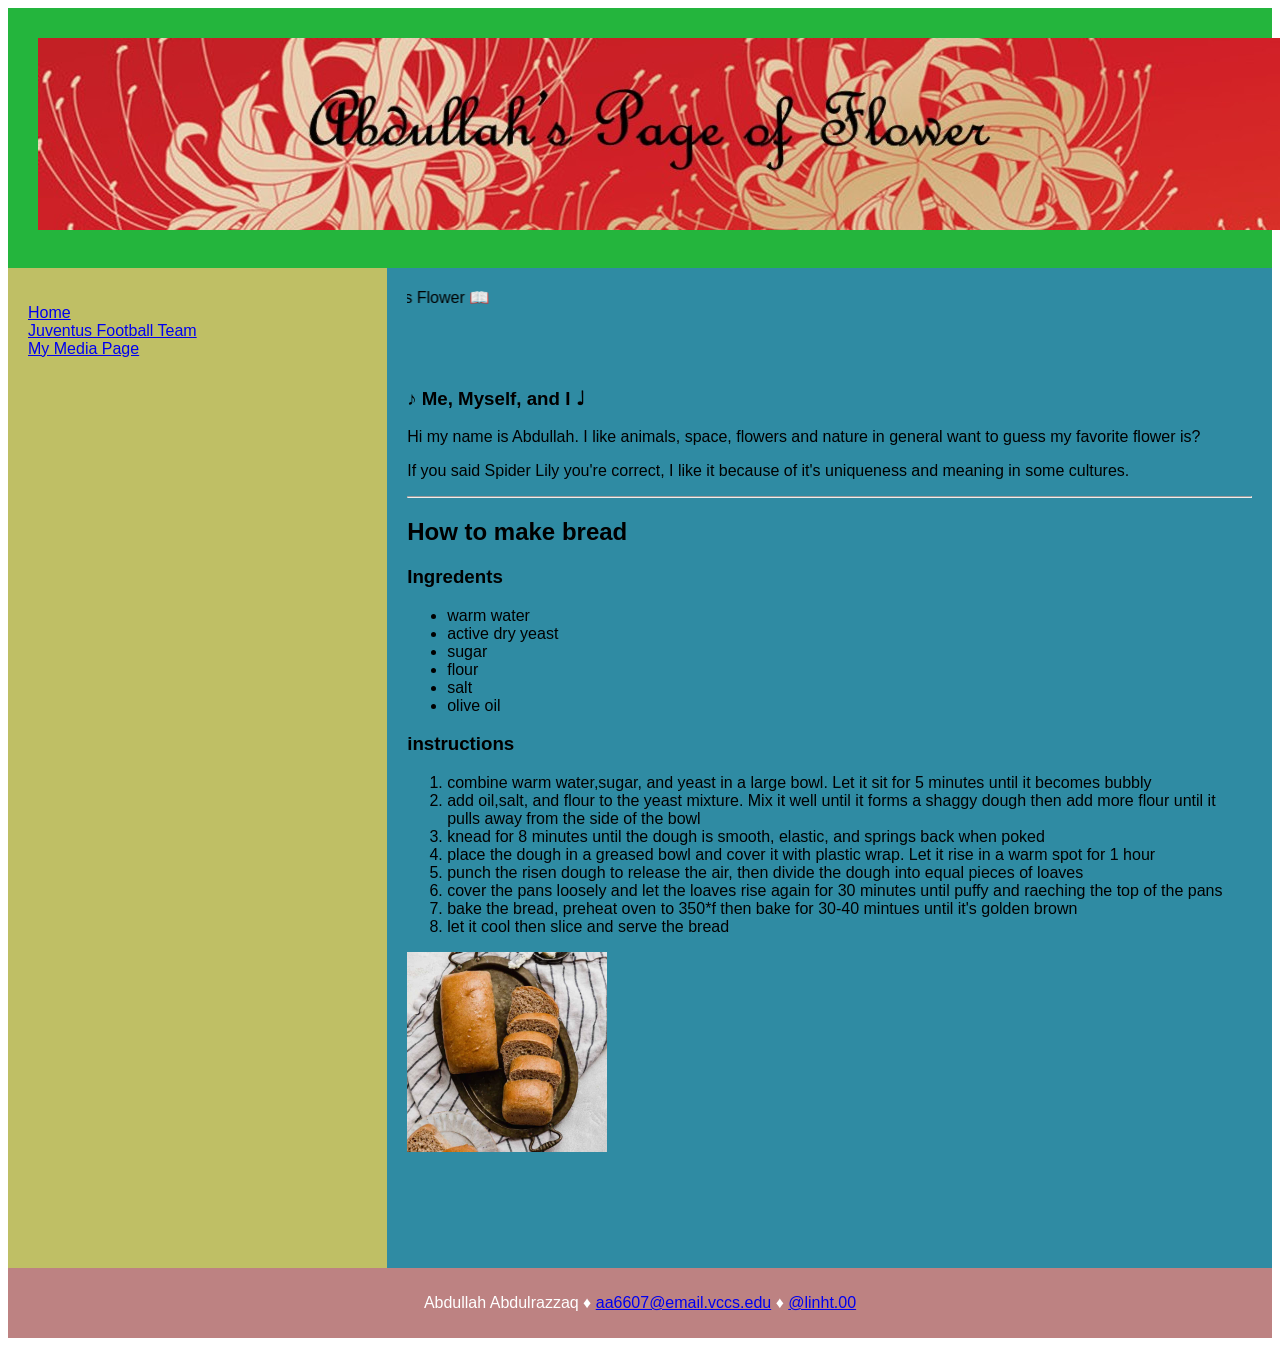
<file: index.html>
<!DOCTYPE html>
<html lang="en">
<head>
	<title>Abdullah's Page</title>
	<meta charset="utf-8">
	<meta name="viewport" content="width=device-width, initial-scale=1">
	<link rel="stylesheet" type="text/css" href="style 1.css">
	<link href="icoimage.ico" type="image/icon" rel="icon">
</head>
<body>

<header>
  <img src="banner.jpg" alt="Banner">
</header>

<section>
  <nav>
    <ul>
      <li><a href="index.html">Home</a></li>
      <li><a href="https://www.juventus.com/en/" target_"blank">Juventus Football Team</a></li>
      <li><a href="media.html">My Media Page</a></li>
    </ul>
  </nav>
  
  <article>
    <marquee width="60%" direction="right" height="8%">
        &#128214; Welcome to Abdullah's Flower &#128214;
    </marquee>

    <h1>&#9834; Me, Myself, and I &#9833;</h1>
    <p>Hi my name is Abdullah. I like animals, space, flowers and nature in general want to guess my favorite flower is?</p>
    <p>If you said Spider Lily you're correct, I like it because of it's uniqueness and meaning in some cultures.</p>

<hr>

	<h2>How to make bread</h2>

	<h3>Ingredents</h3>
	<ul>
	   <li>warm water</li>
	   <li>active dry yeast</li>
	   <li>sugar</li>
	   <li>flour</li>
	   <li>salt</li>
	   <li>olive oil</li>
	</ul>

	<h3>instructions</h3>
	<ol>
	   <li>combine warm water,sugar, and yeast in a large bowl. Let it sit for 5 minutes until it becomes bubbly</li>
	   <li>add oil,salt, and flour to the yeast mixture. Mix it well until it forms a shaggy dough then add more flour until it pulls away from the side of the bowl</li>
	   <li>knead for 8 minutes until the dough is smooth, elastic, and springs back when poked</li>
	   <li>place the dough in a greased bowl and cover it with plastic wrap. Let it rise in a warm spot for 1 hour</li>
	   <li>punch the risen dough to release the air, then divide the dough into equal pieces of loaves</li>
	   <li>cover the pans loosely and let the loaves rise again for 30 minutes until puffy and raeching the top of the pans</li>
	   <li>bake the bread, preheat oven to 350*f then bake for 30-40 mintues until it's golden brown</li>
	   <li>let it cool then slice and serve the bread</li>
	</ol>

	<img src="bread.jpg" alt="bread" width="200" height="200">

  </article>
</section>

<footer>
  <p>Abdullah Abdulrazzaq &#9830; <a href="mailto:aa6607@email.vccs.edu">aa6607@email.vccs.edu</a> &#9830; <a href="http://www.instagram.com/linht.00/" target=_blank">@linht.00</a> </p>
</footer>

</body>
</html>
</file>
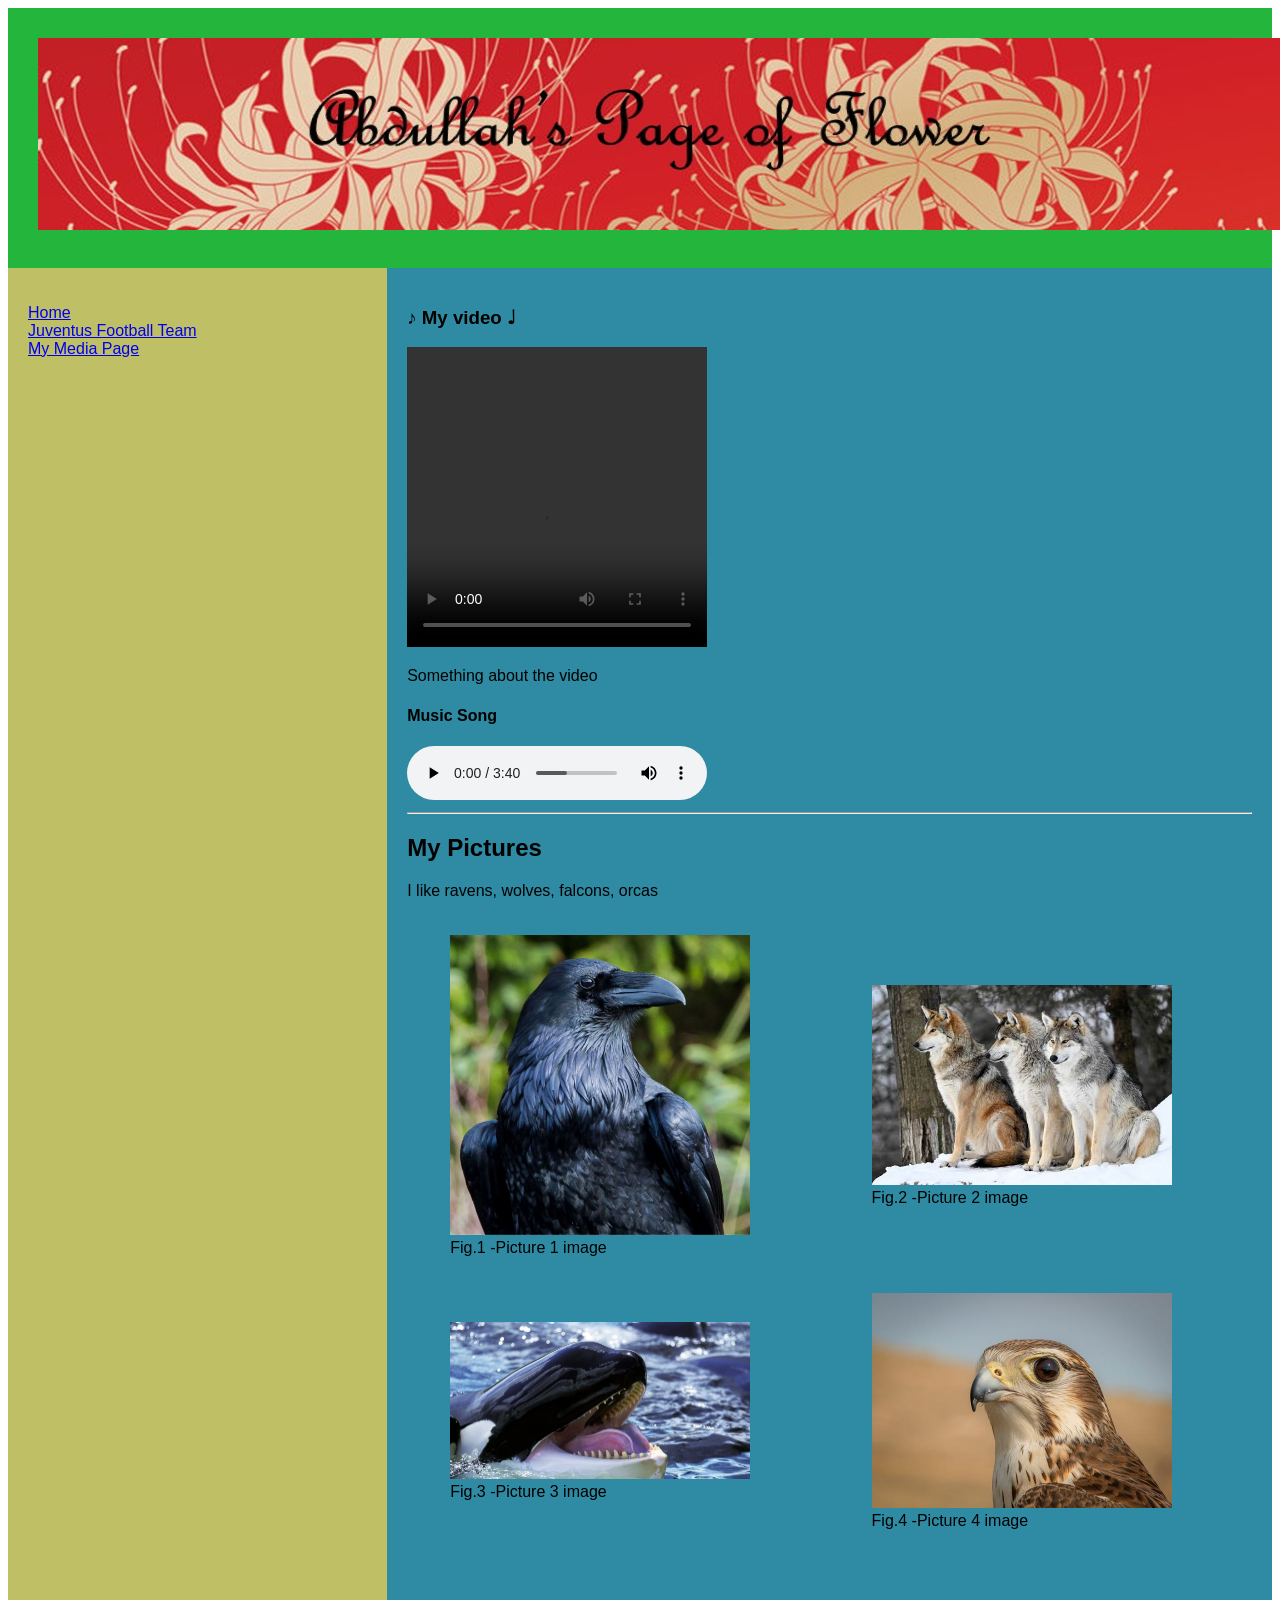
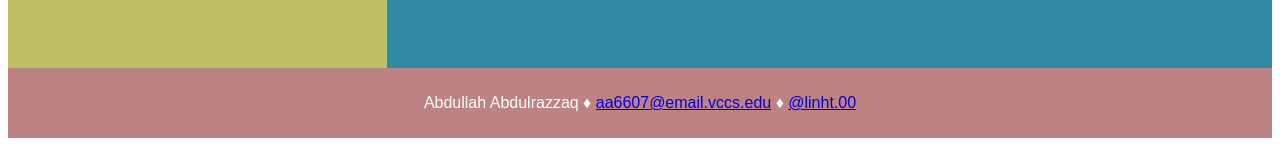
<file: media.html>
<!DOCTYPE html>
<html lang="en">
<head>
	<title>Abdullah's Page</title>
	<meta charset="utf-8">
	<meta name="viewport" content="width=device-width, initial-scale=1">
	<link rel="stylesheet" type="text/css" href="style 2.css">
	<link href="icoimage.ico" type="image/icon" rel="icon">
</head>
<body>

<header>
  <img src="banner.jpg" alt="Banner">
</header>

<section>
  <nav>
    <ul>
      <li><a href="index.html">Home</a></li>
      <li><a href="https://www.juventus.com/en/" target_"blank">Juventus Football Team</a></li>
      <li><a href="media.html">My Media Page</a></li>
    </ul>
  </nav>
  
  <article>
    <h1>&#9834; My video &#9833;</h1>

    <video width="300" height="300" controls>
	<source src="Arabic.mp4" type="video/mp4">
    </video>

    <p>Something about the video</p>
    <h4>Music Song</h4>
	<audio controls>
	   <source src="Arabic Song.mp3" type="audio/mp3">
	</audio>	

<hr>

    <h2>My Pictures</h2>	
    <p>I like ravens, wolves, falcons, orcas</p>
    <table>
	   <tr>
              <td><figure>
	                <img src="raven.jpg" alt="Picture 1" width="300 height="300">
	                <figcapton>Fig.1 -Picture 1 image</figcaption>
	          </figure></td>
              <td><figure>
	                <img src="wolf.jpg" alt="Picture 2" width="300 height="300">
	                <figcapton>Fig.2 -Picture 2 image</figcaption>
	          </figure></td>
	   </tr>
	   <tr>
	      <td> <figure>
	                <img src="orca.jpg" alt="Picture 3" width="300 height="300">
	                <figcapton>Fig.3 -Picture 3 image</figcaption>
	          </figure></td>
	      <td><figure>
	                <img src="falcon.jpg" alt="Picture 4" width="300 height="300">
	                <figcapton>Fig.4 -Picture 4 image</figcaption>
	          </figure></td>
	   </tr>
	</table>

  </article>
</section>

<footer>
  <p>Abdullah Abdulrazzaq &#9830; <a href="mailto:aa6607@email.vccs.edu">aa6607@email.vccs.edu</a> &#9830; <a href="http://www.instagram.com/linht.00/" target=_blank">@linht.00</a> </p>
</footer>

</body>
</html>
</file>
<file: style 1.css>
* {
  box-sizing: border-box;
}

body {
  font-family: Arial, Helvetica, sans-serif;
}

/* Style the header */
header {
  background-color: #24B53D;
  padding: 30px;
  text-align: center;
  font-size: 35px;
  color: white;
}

/* Create two columns/boxes that floats next to each other */
nav {
  float: left;
  width: 30%;
  height: 1000px; /* only for demonstration, should be removed */
  background: #BFBF65;
  padding: 20px;
}

/* Style the list inside the menu */
nav ul {
  list-style-type: none;
  padding: 0;
}

article {
  float: left;
  padding: 20px;
  width: 70%;
  background-color: #2F8BA3;
  height: 1000px; /* only for demonstration, should be removed */
}

/* Clear floats after the columns */
section:after {
  content: "";
  display: table;
  clear: both;
}

/* Style the footer */
footer {
  background-color: #BD8282;
  padding: 10px;
  text-align: center;
  color: white;
}

/* Responsive layout - makes the two columns/boxes stack on top of each other instead of next to each other, on small screens */
@media (max-width: 600px) {
  nav, article {
    width: 100%;
    height: auto;
  }
}
</file>
<file: style 2.css>
* {
  box-sizing: border-box;
}

body {
  font-family: Arial, Helvetica, sans-serif;
}

/* Style the header */
header {
  background-color: #24B53D;
  padding: 30px;
  text-align: center;
  font-size: 35px;
  color: white;
}

/* Create two columns/boxes that floats next to each other */
nav {
  float: left;
  width: 30%;
  height: 1400px; /* only for demonstration, should be removed */
  background: #BFBF65;
  padding: 20px;
}

/* Style the list inside the menu */
nav ul {
  list-style-type: none;
  padding: 0;
}

article {
  float: left;
  padding: 20px;
  width: 70%;
  background-color: #2F8BA3;
  height: 1400px; /* only for demonstration, should be removed */
}

/* Clear floats after the columns */
section:after {
  content: "";
  display: table;
  clear: both;
}

/* Style the footer */
footer {
  background-color: #BD8282;
  padding: 10px;
  text-align: center;
  color: white;
}

/* Responsive layout - makes the two columns/boxes stack on top of each other instead of next to each other, on small screens */
@media (max-width: 600px) {
  nav, article {
    width: 100%;
    height: auto;
  }
}
</file>
